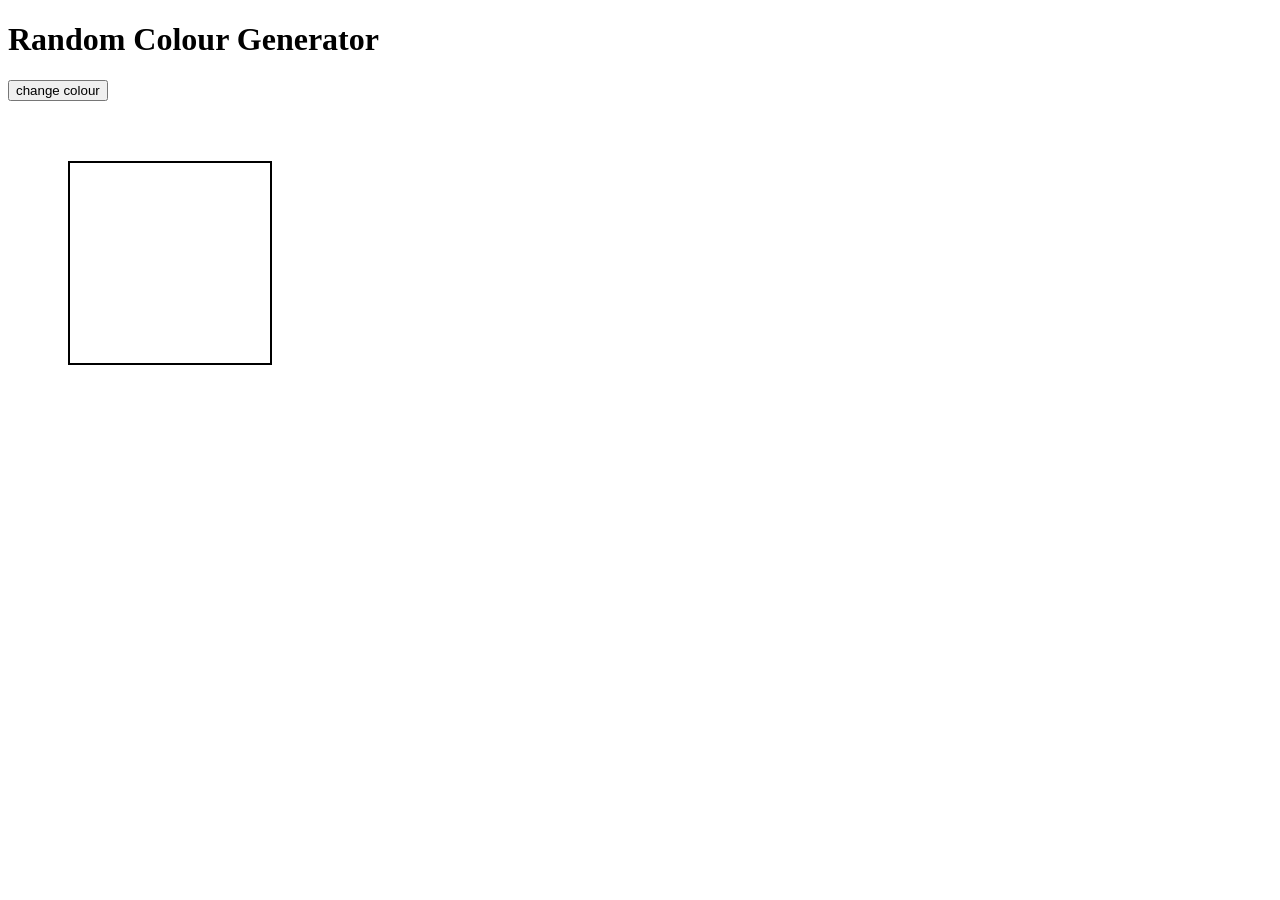
<file: colour generator/index.html>
<!DOCTYPE html>
<html lang="en">
<head>
    <meta charset="UTF-8">
    <meta name="viewport" content="width=device-width, initial-scale=1.0">
    <title>Document</title>
    <link rel="stylesheet" href="index.css">
</head>
<body>
    <h1>Random Colour Generator</h1>

    <button onclick="changeColour()"> change colour</button>
    <p id = "color"></p>
    <div id="display"></div>
    <script src="script.js"></script>
</body>
</html>
</file>
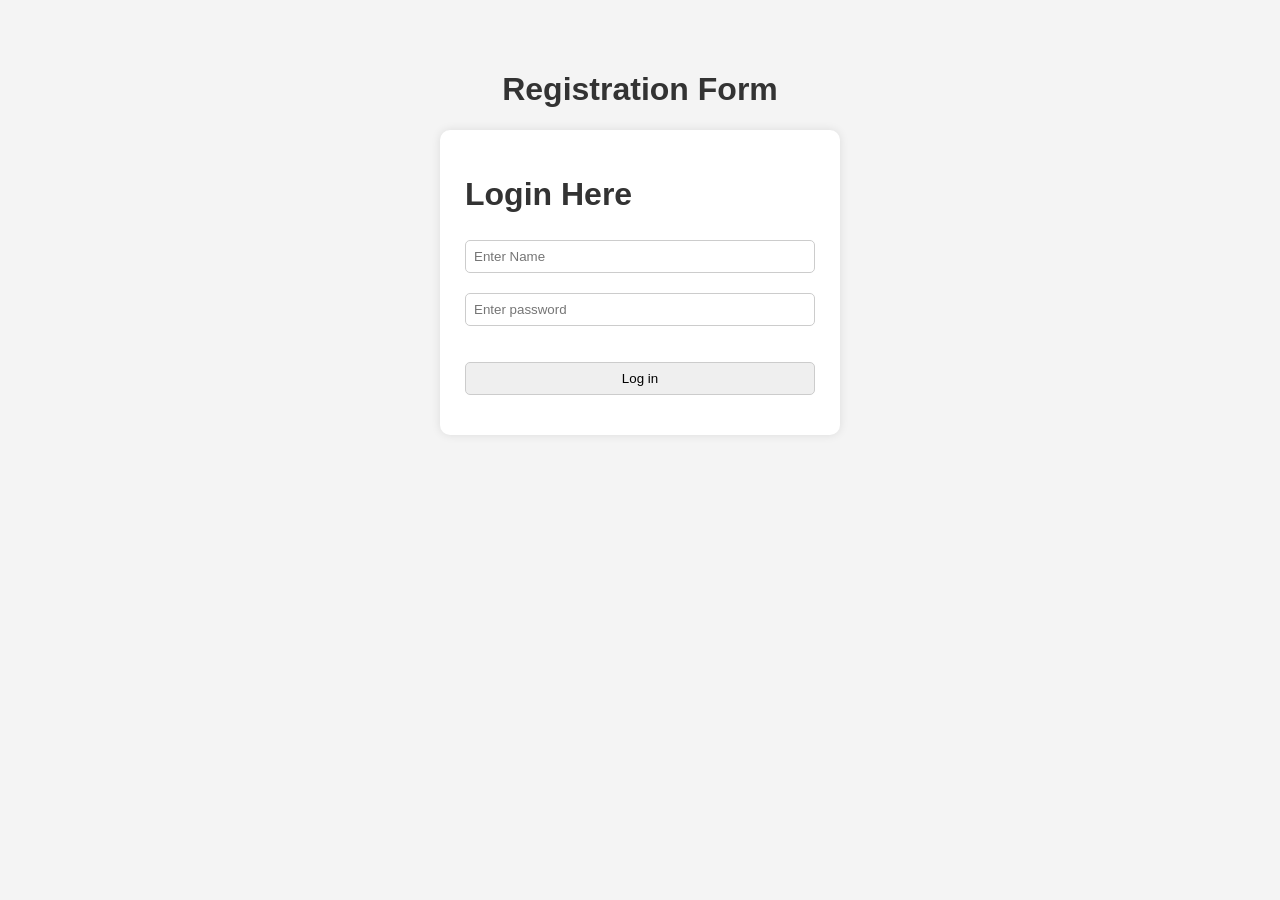
<file: form/index.html>
<!DOCTYPE html>
<html lang="en">
<head>
    <meta charset="UTF-8">
    <meta name="viewport" content="width=device-width, initial-scale=1.0">
    <title>Document</title>
    <link rel="stylesheet" href="style.css">
</head>
<body>
    <h1>Registration Form</h1>
    <form onsubmit="validateForm(event)">
        <h1>Login Here</h1>

        <input type="text" placeholder="Enter Name" name="username">
        <input type="password" placeholder="Enter password" name="password">
        <p id="error"></p>
        <input type="submit" value="Log in">

    </form>
    <script src="script.js"></script>
</body>
</html>
</file>
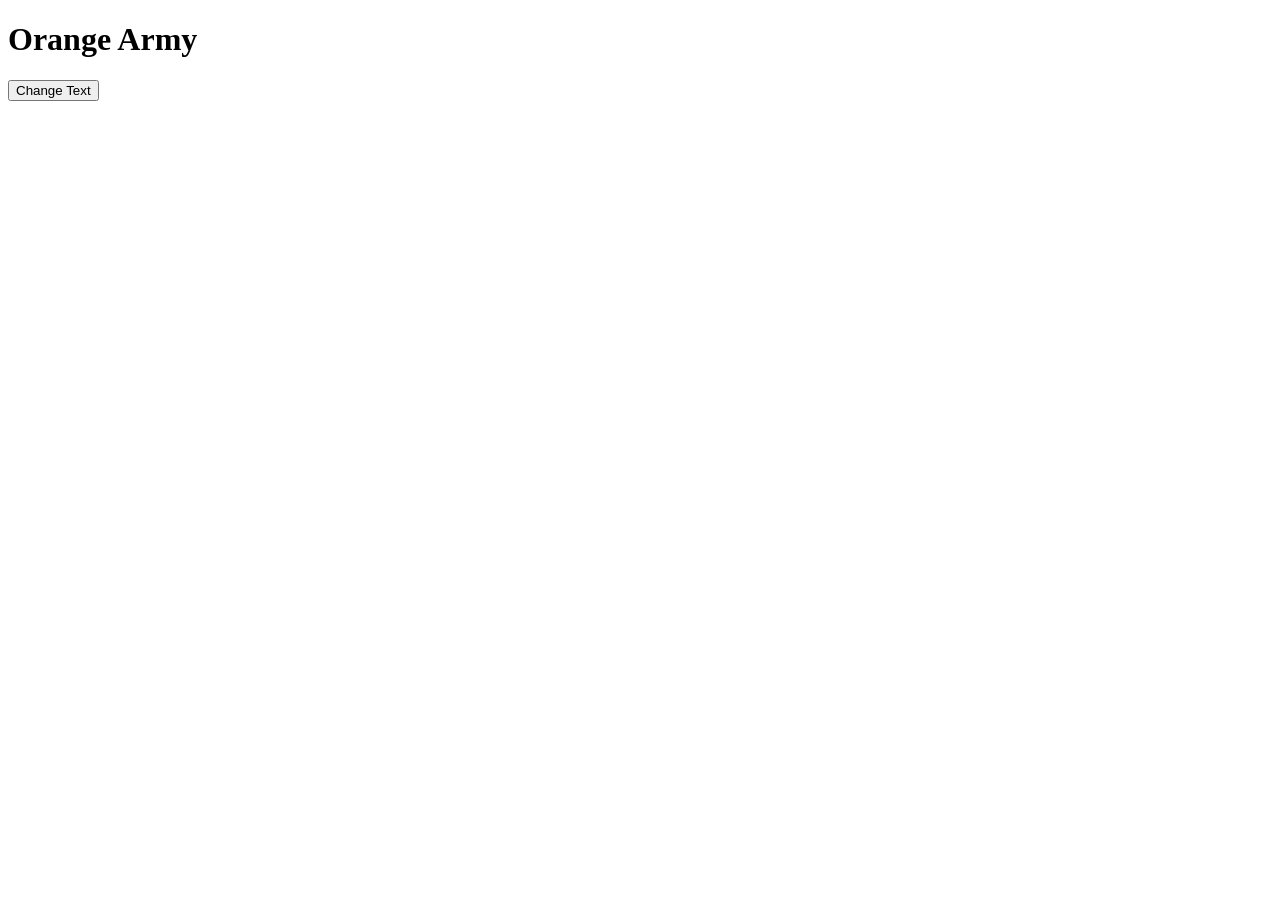
<file: index1.html>
<!DOCTYPE html>
<html lang="en">
<head>
    <meta charset="UTF-8">
    <meta name="viewport" content="width=device-width, initial-scale=1.0">
    <title>Document</title>
    <link rel="stylesheet" href="style.css">
</head>
<body>

    <h1 id = "display">Orange Army</h1>
    <button onclick="change()">Change Text</button>
</body>
</file>
<file: colour generator/index.css>
#display
{
    border: 2px solid black;
    height: 200px;
    width: 200px;
    margin: 60px;
}
</file>
<file: form/style.css>
body {
    font-family: Arial, sans-serif;
    background-color: #f4f4f4;
    display: flex;
    flex-direction: column;
    align-items: center;
    margin-top: 50px;
}

h1 {
    color: #333;
}

form {
    background-color: white;
    padding: 25px;
    border-radius: 10px;
    box-shadow: 0 0 10px rgba(0, 0, 0, 0.1);
    width: 350px;
}

form input {
    width: 100%;
    padding: 8px;
    margin-top: 5px;
    margin-bottom: 15px;
    border: 1px solid #ccc;
    border-radius: 5px;
    box-sizing: border-box;
}

button {
    width: 100%;
    padding: 10px;
    background-color: #007BFF;
    color: white;
    border: none;
    border-radius: 5px;
    cursor: pointer;
    font-size: 16px;
}

button:hover {
    background-color: #0056b3;
}
</file>
<file: style.css>
.body
{
    background-color: aqua;
    
}
</file>
